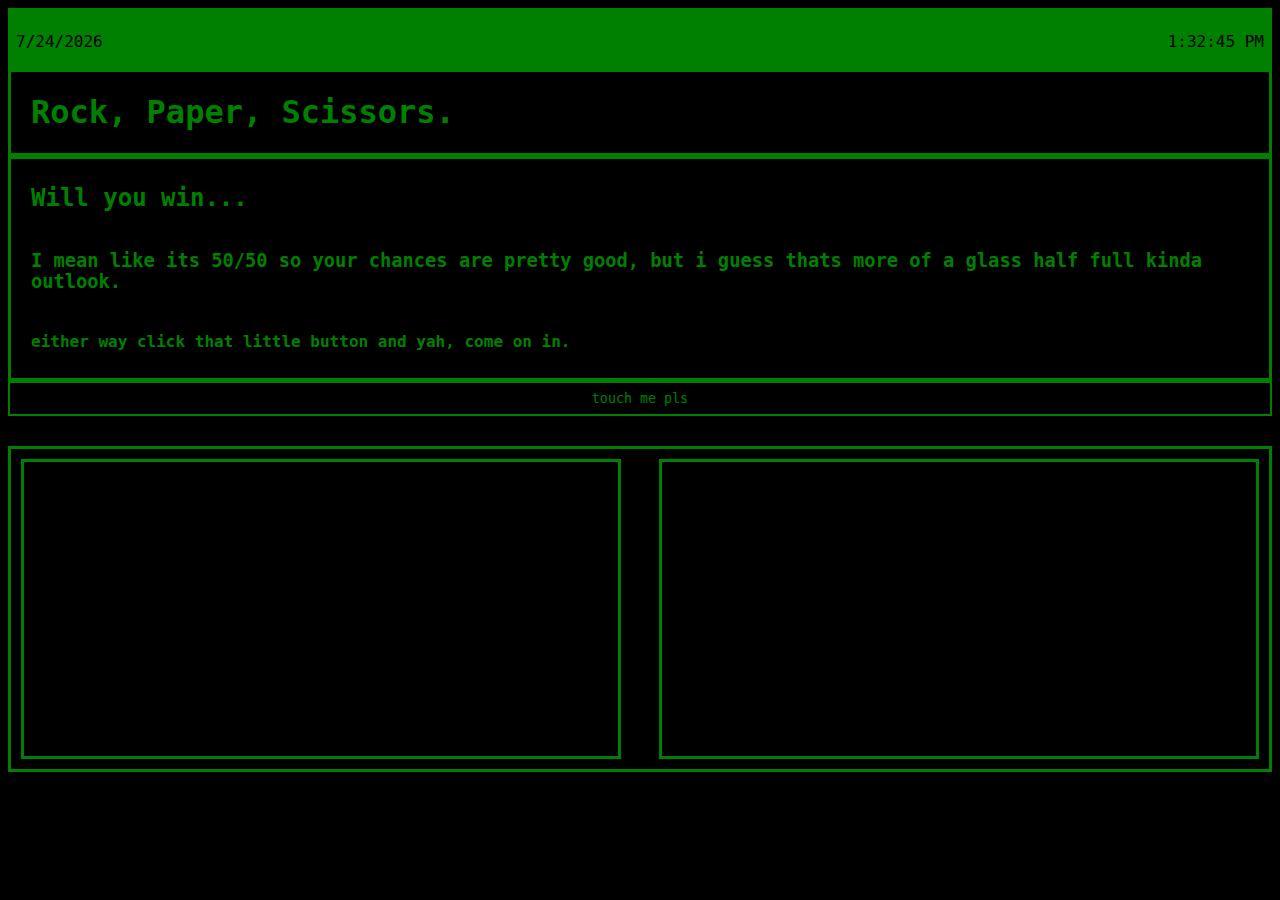
<file: index.html>
<!DOCTYPE html>
<html lang="en">
<head>
    <meta charset="UTF-8">
    <meta http-equiv="X-UA-Compatible" content="IE=edge">
    <meta name="viewport" content="width=device-width, initial-scale=1.0">
    <title>Rock Paper Scisors</title>
    <link rel="stylesheet" href="./style.css">
</head>
<body>
    <div class="date-time">

        <p class="date"><span id="date"></span></p>

        <p class="time"><span id="date-time"></span></p>

        <script>
            var dt = new Date().toLocaleTimeString();
            document.getElementById('date-time').innerHTML=dt;
            var dt = new Date().toLocaleDateString();
            document.getElementById('date').innerHTML=dt;
        </script>
    </div>

   

    <div> 

        <div class="title">

            <h1> Rock, Paper, Scissors.</h1>

        </div>
        <div class="text">
            <h2> Will you win...</h2>
            <h3>I mean like its 50/50 so your chances are pretty good, 
                but i guess thats more of a glass half full kinda outlook.
            </h3>
            <h4> either way click that little button and yah, come on in.</h4>

        </div>

        
        
    </div>

    <div class="button-area"> 
         <a href="./play.html"><button class="button" > touch me pls </button></a>
    </div>

    <div class="window-container">

        <div class="window1">
            <h3> </h3>
            <p></p>
        

        </div>

        <div class="window2">

        </div>

    </div>
    <script src="app.js"></script>
</body>
</html>
</file>
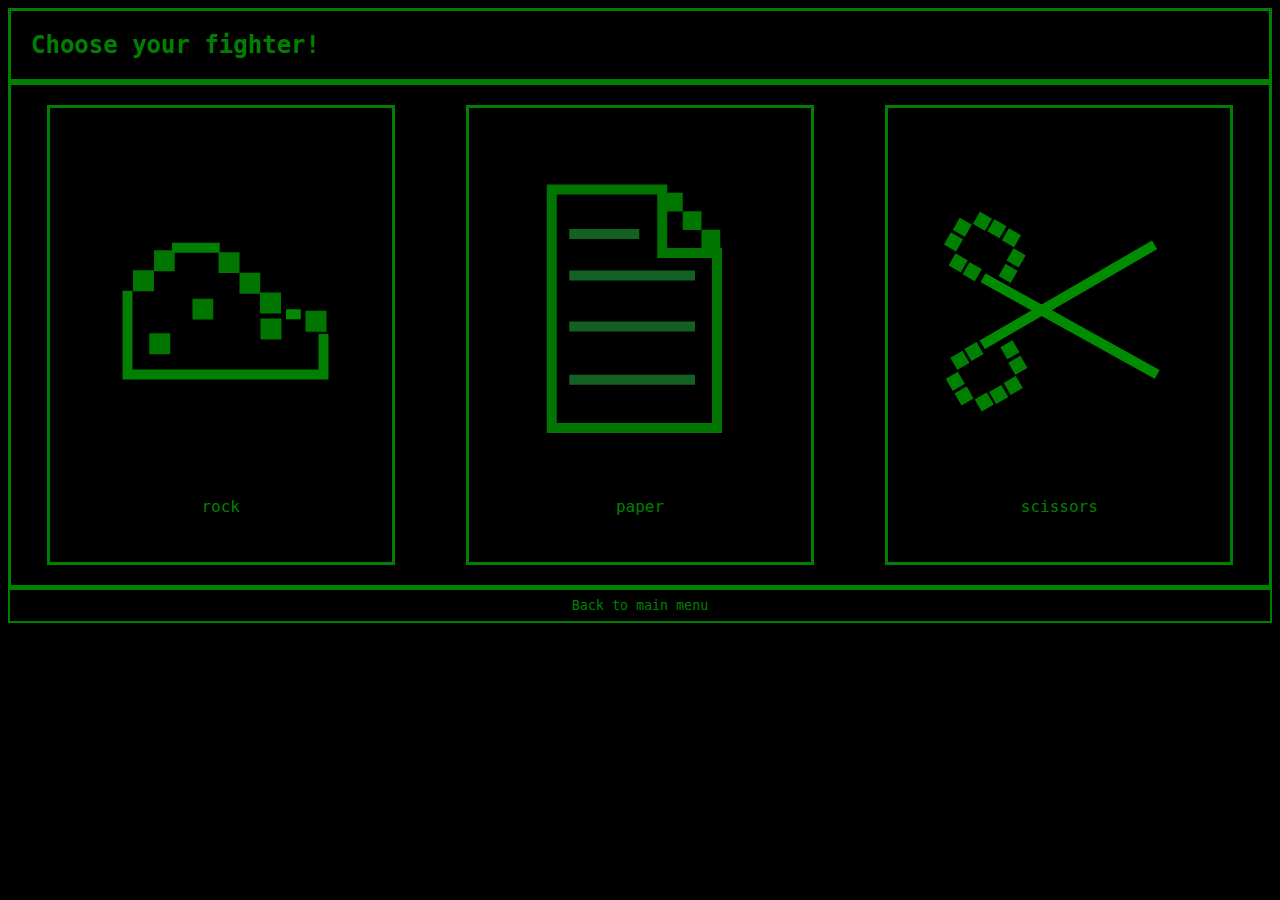
<file: play.html>
<!DOCTYPE html>
<html lang="en">
<head>
    <meta charset="UTF-8">
    <meta http-equiv="X-UA-Compatible" content="IE=edge">
    <meta name="viewport" content="width=device-width, initial-scale=1.0">
    <link rel="stylesheet" href="./style.css">
  
    <title>Game</title>
</head>
<body>

    <div class="title">
        <h2>Choose your fighter!</h2>
    </div>
    

    <div class="user-buttons">
        <div class="rock">
            <img src="./icons/rock.png" alt="rock">
            <p>rock</p>
        </div>
        <div class="paper">
            <img src="./icons/paper.png" alt="paper">
            <p>paper</p>
        </div>
        <div class="scissors">
            <img src="./icons/scissors.png" alt="scissors">
            <p>scissors</p>
        </div>
        <script>
            
            let choice1 = prompt (' pick one: rock, paper, scissors!');

            let choice2 =  Math.floor(Math.random()*3);
                if ( choice2 === 1) {
                    return choice2 = 'rock';
                } else if ( choice2 === 2){
                    return choice2 = 'scissors';
                }  else choice2 = 'paper';

            let game = (choice1, choice2) => {
                if (choice1 === choice2) {
                    return 'tie';
                    }

                if (choice1 === 'paper' && choice2 ==='rock') {
                     return 'Paper defeats rock. yay!';
                } else if ( choice2 === 'scissors' ) {
                     return 'scissors wins.';
                }

                if ( choice1 === 'rock' && choice2==='scissors'){
                     return ' Rock defeats scissors. woo!';
                } else if (choice2 === 'paper') {
                    return 'paper wins';
                }
                if ( choice1 === 'scissors' && choice2 === 'paper') {
                     return 'Scissors defeats paper. ooooo.';
                } else if (choice2 === 'rock') {
                    return 'rock wins';
                }
            };
        </script>

    </div>
    <div class="button-area">
        <a href="./index.html"><button class="button">Back to main menu</button></a>
    </div>
    

    
    <script src='app.js'></script>
   
</body>
</html>
</file>
<file: style.css>
* {
    font-family: 'IBM Plex Mono', monospace;
    color: green;
    background-color: black;
}

.date-time {
    display: flex;
    justify-content: space-between;
    height: 45px;
    border-style: solid;
    border-color: green;
    padding: 5px;
    background-color: green;
    color: black;
}
#date {
    background-color: green;
    color: black;
}
#date-time {
    background-color: green;
    color: black;
}
.title {
    border-style: solid;
    padding-left: 20px;
}

.text {
    display: flex;
    flex-direction: column;
    border-style: solid;
    border-color: green;
    padding: 5px;
    padding-left: 20px;
    padding-right: 20px;

}

button {
    display: block;
    width: 100%;
    height: 35px;
    background-color: black;
    color: green;
    border-style: solid;
    border-color: green;
}
.button:hover {
    background-color: green;
    color: black;

}

a {
    text-decoration: none;
}

.window-container {
    display:flex;
    height: 300px;
    border-style: solid;
    border-color: green;
    padding: 10px;
    margin-top: 30px;
    justify-content: space-between;

}
.window1 {
    border-style: solid;
    border-color: green;
    width: 48%;


}
.window2 {
    border-style: solid;
    border-color: green;
    width: 48%;
}
.user-buttons {
    display: flex;
    justify-content: space-around;
    border-style: solid;
    border-color: green;
    height: 500px;
}
.rock {
    display: flex;
    flex-direction: column;
    justify-content: center;
    align-items: center;
    border-style: solid;
    margin: 20px;
}
.paper {
    display: flex;
    flex-direction: column;
    justify-content: center;
    align-items: center;
    border-style: solid;
    margin: 20px;
}


.scissors {
    display: flex;
    flex-direction: column;
    justify-content: center;
    align-items: center;
    border-style: solid;
    margin: 20px;
    border-style: solid;
    margin: 20px;
}

.rock:hover {
    border-color: yellowgreen;
    color: yellow;
}
.paper:hover {
    border-color: yellowgreen;
    color: yellow;
}
.scissors:hover {
    border-color: yellowgreen;
    color: yellow;
}
</file>
